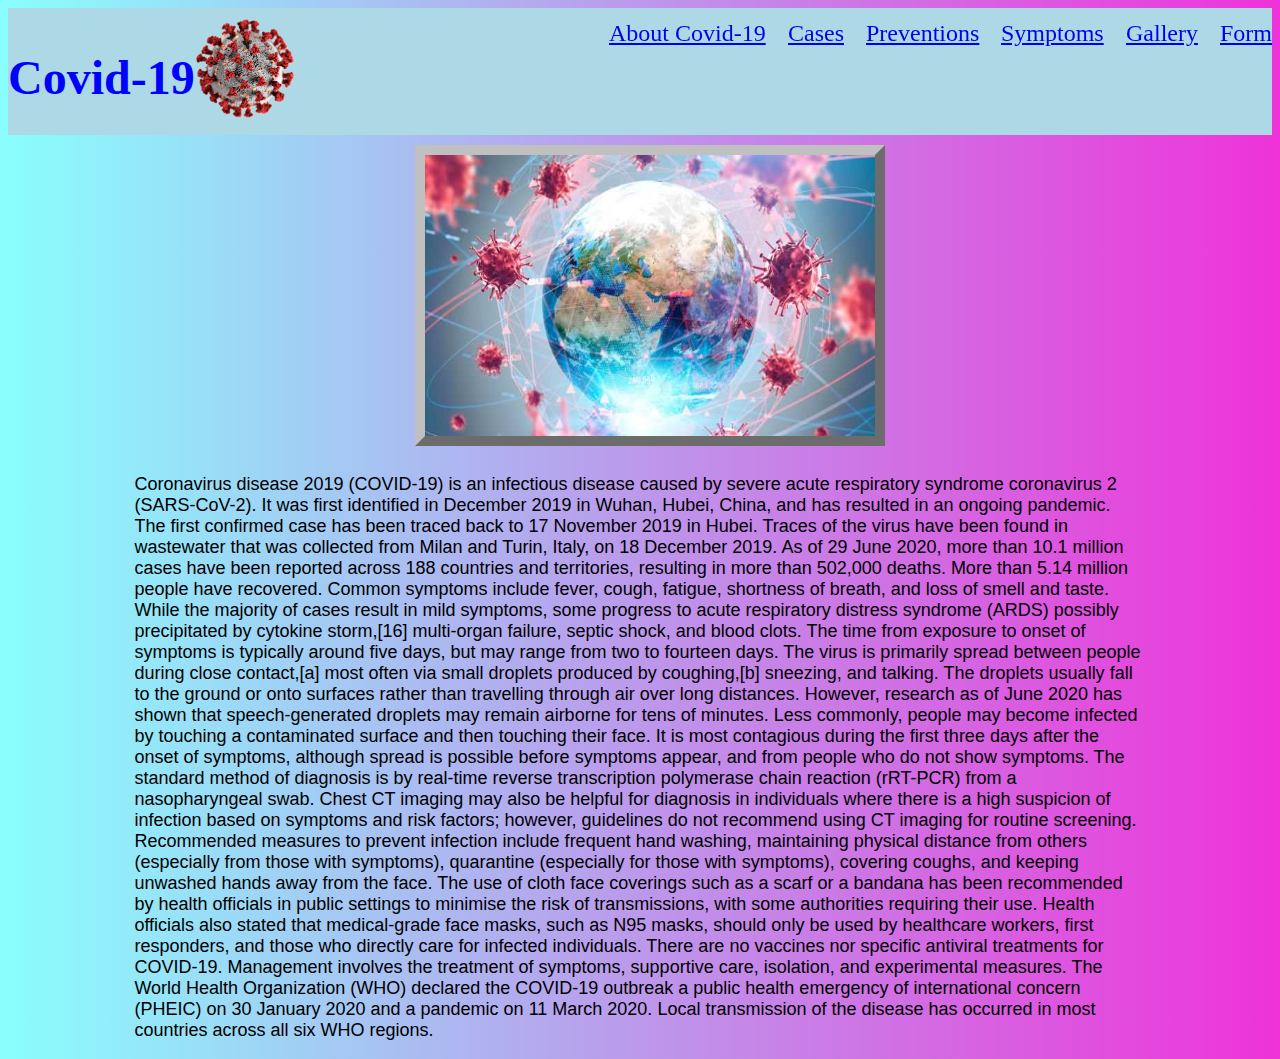
<file: index.html>
<!DOCTYPE html>
<html lang="en">

<head>
    <meta charset="UTF-8">
    <meta name="viewport" content="width=device-width, initial-scale=1.0">
    <title>Corona Virus</title>
    <link rel="icon" type="image/png" href="./favicon.png">
    <link rel="stylesheet" href="./style.css">
</head>

<body style="background: #ef32d9; background: -webkit-linear-gradient(to right, #89fffd, #ef32d9); background: linear-gradient(to right, #89fffd, #ef32d9);">

    <div style="background-color: lightblue; padding-top: 10px; padding-bottom: 20px;">
        <nav style="color: blue; font-size: x-large; text-align: right;">
            <h1 style="display: inline; float: left; ">Covid-19</h1>
            <div id="rotator">
            <img src="./covid-19.png" alt="Covid-19" style="width: 100px; float: left;">
            </div>
            <a style="margin-left: 1rem" href="./index.html" class="hvr-bounce-to-bottom">About Covid-19</a>
            <a style="margin-left: 1rem" href="./table.html" class="hvr-bounce-to-bottom">Cases</a>
            <a style="margin-left: 1rem" href="./preventions.html" class="hvr-bounce-to-bottom">Preventions</a>
            <a style="margin-left: 1rem" href="./symptoms.html" class="hvr-bounce-to-bottom">Symptoms</a>
            <a style="margin-left: 1rem" href="./gallery.html" class="hvr-bounce-to-bottom">Gallery</a>
            <a style="margin-left: 1rem" href="./form.html" class="hvr-bounce-to-bottom">Form</a> <br>
        </nav>
        <p><br><br></p>
    </div>
    <div id="f1_container">
        <div id="f1_card" class="shadow">
          <div class="front face">
            <img style="border: 10px outset silver;" width="450px" height="281px" src="./7.jpg"/>
          </div>
          <div class="back face center">
            <img style="border: 10px outset silver;" width="450px" height="281px" src="./8.jpg"/>
          </div>
        </div>
        </div>
    <div style="margin-top: 3rem; width: 80%; margin-left: 10%;">
        <p style="font-size: large;font-family: 'Gill Sans', 'Gill Sans MT', Calibri, 'Trebuchet MS', sans-serif;">
            Coronavirus disease 2019 (COVID-19) is an infectious disease caused by severe acute respiratory syndrome
            coronavirus 2 (SARS-CoV-2). It was first identified in December 2019 in Wuhan, Hubei, China, and has
            resulted in an ongoing pandemic. The first confirmed case has been traced back to 17 November 2019
            in Hubei. Traces of the virus have been found in wastewater that was collected from Milan and Turin,
            Italy, on 18 December 2019. As of 29 June 2020, more than 10.1 million cases have been reported across
            188 countries and territories, resulting in more than 502,000 deaths. More than 5.14 million people have
            recovered.

            Common symptoms include fever, cough, fatigue, shortness of breath, and loss of smell and
            taste. While the majority of cases result in mild symptoms, some progress to acute respiratory
            distress syndrome (ARDS) possibly precipitated by cytokine storm,[16] multi-organ failure, septic shock, and
            blood clots. The time from exposure to onset of symptoms is typically around five days, but may
            range from two to fourteen days.

            The virus is primarily spread between people during close contact,[a] most often via small droplets produced
            by coughing,[b] sneezing, and talking. The droplets usually fall to the ground or onto surfaces
            rather than travelling through air over long distances. However, research as of June 2020 has shown that
            speech-generated droplets may remain airborne for tens of minutes. Less commonly, people may become
            infected by touching a contaminated surface and then touching their face. It is most contagious
            during the first three days after the onset of symptoms, although spread is possible before symptoms appear,
            and from people who do not show symptoms. The standard method of diagnosis is by real-time reverse
            transcription polymerase chain reaction (rRT-PCR) from a nasopharyngeal swab. Chest CT imaging may also
            be helpful for diagnosis in individuals where there is a high suspicion of infection based on symptoms and
            risk factors; however, guidelines do not recommend using CT imaging for routine screening.

            Recommended measures to prevent infection include frequent hand washing, maintaining physical distance from
            others (especially from those with symptoms), quarantine (especially for those with symptoms), covering
            coughs, and keeping unwashed hands away from the face. The use of cloth face coverings such as a
            scarf or a bandana has been recommended by health officials in public settings to minimise the risk of
            transmissions, with some authorities requiring their use. Health officials also stated that
            medical-grade face masks, such as N95 masks, should only be used by healthcare workers, first responders,
            and those who directly care for infected individuals.

            There are no vaccines nor specific antiviral treatments for COVID-19. Management involves the treatment
            of symptoms, supportive care, isolation, and experimental measures. The World Health Organization (WHO)
            declared the COVID‑19 outbreak a public health emergency of international concern (PHEIC) on 30
            January 2020 and a pandemic on 11 March 2020. Local transmission of the disease has occurred in most
            countries across all six WHO regions.
        </p>
    </div>
</body>

</html>
</file>
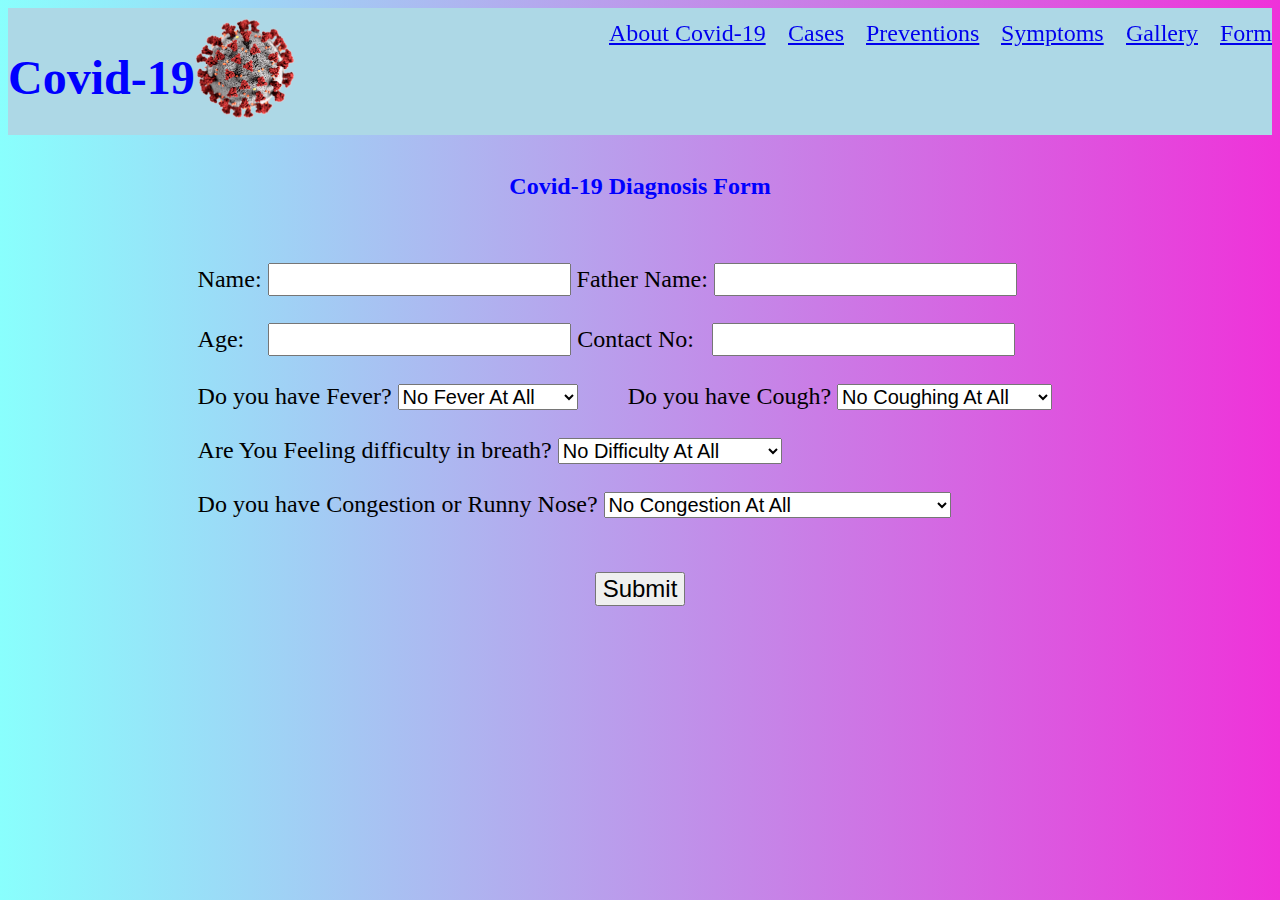
<file: form.html>
<!DOCTYPE html>
<html lang="en">

<head>
  <meta charset="UTF-8">
  <meta name="viewport" content="width=device-width, initial-scale=1.0">
  <title>Form</title>
  <link rel="icon" type="image/png" href="./favicon.png">
  <link rel="stylesheet" href="./style.css">
</head>

<body
  style="background: #ef32d9; background: -webkit-linear-gradient(to right, #89fffd, #ef32d9); background: linear-gradient(to right, #89fffd, #ef32d9);">
  <div style="background-color: lightblue; padding-top: 10px; padding-bottom: 20px;">
    <nav style="color: blue; font-size: x-large; text-align: right;">
      <h1 style="display: inline; float: left; ">Covid-19</h1>
      <div id="rotator">
        <img src="./covid-19.png" alt="Covid-19" style="width: 100px; float: left;">
      </div>
      <a style="margin-left: 1rem" href="./index.html" class="hvr-bounce-to-bottom">About Covid-19</a>
      <a style="margin-left: 1rem" href="./table.html" class="hvr-bounce-to-bottom">Cases</a>
      <a style="margin-left: 1rem" href="./preventions.html" class="hvr-bounce-to-bottom">Preventions</a>
      <a style="margin-left: 1rem" href="./symptoms.html" class="hvr-bounce-to-bottom">Symptoms</a>
      <a style="margin-left: 1rem" href="./gallery.html" class="hvr-bounce-to-bottom">Gallery</a>
      <a style="margin-left: 1rem" href="./form.html" class="hvr-bounce-to-bottom">Form</a> <br>
    </nav>
    <p><br><br></p>
  </div>
  <div style="margin-top: 3%;">
    <h2 style="text-align: center; ">Covid-19 Diagnosis Form</h2>
    <form style="width: 70%;  margin-left: 15%; margin-top: 5%; font-size: 1.5rem;">
      <div style=" display: inline; ">
        <label> Name:
          <input type="text " name="Name" style="font-size: 1.5rem; text-transform: capitalize;">
        </label>
      </div>
      <div style="display: inline;">
        <label> Father Name:
          <input type="text " name="Father Name" style="font-size: 1.5rem ;text-transform: capitalize;">
        </label>
      </div>
      <br /><br />
      <div style="display: inline;">
        <label>Age:&nbsp;&nbsp;&nbsp;
          <input type="number" name="age" style="font-size: 1.5rem; ">
        </label>
      </div>
      <div style="display: inline;">
        <label> Contact No:&nbsp;&nbsp;
          <input type="number" name="Contact" style="font-size: 1.5rem; ">
        </label>
      </div>
      <br /><br />
      <div style="display: inline;">
        <label for="fever">Do you have Fever?</label>
        <select name="fever" style="font-size: 1.25rem;">
          <option value="No">No Fever At All</option>
          <option value="mild">Low to Mild Fever</option>
          <option value="high">High Fever</option>
        </select>
      </div>

      <div style="display: inline; margin-left:5%">
        <label for="cough">Do you have Cough?</label>
        <select name="cough" style="font-size: 1.25rem;">
          <option value="No">No Coughing At All</option>
          <option value="mild">Low to Mild Coughing</option>
          <option value="high">Severe Coughing</option>
        </select>
      </div>
      <br /><br />
      <div style="display: inline;">
        <label for="breath">Are You Feeling difficulty in breath?</label>
        <select name="breath" style="font-size: 1.25rem;">
          <option value="No">No Difficulty At All</option>
          <option value="mild">A little Difficulty</option>
          <option value="high">Feeling Hard to Breath</option>
        </select>
      </div>
      <br /><br />
      <div>
        <label for="sneezing">Do you have Congestion or Runny Nose?</label>
        <select name="sneezing" style="font-size: 1.25rem;">
          <option value="No">No Congestion At All</option>
          <option value="mild">Low to Mild Sneezing</option>
          <option value="high">Too much runny Nose with Sneezing</option>
        </select>
      </div>
      <br /><br />
      <div style="text-align: center;">
        <input type="submit" style="font-family: 'Segoe UI', Tahoma, Geneva, Verdana, sans-serif; font-size: x-large;">
      </div>


    </form>
  </div>
</body>

</html>
</file>
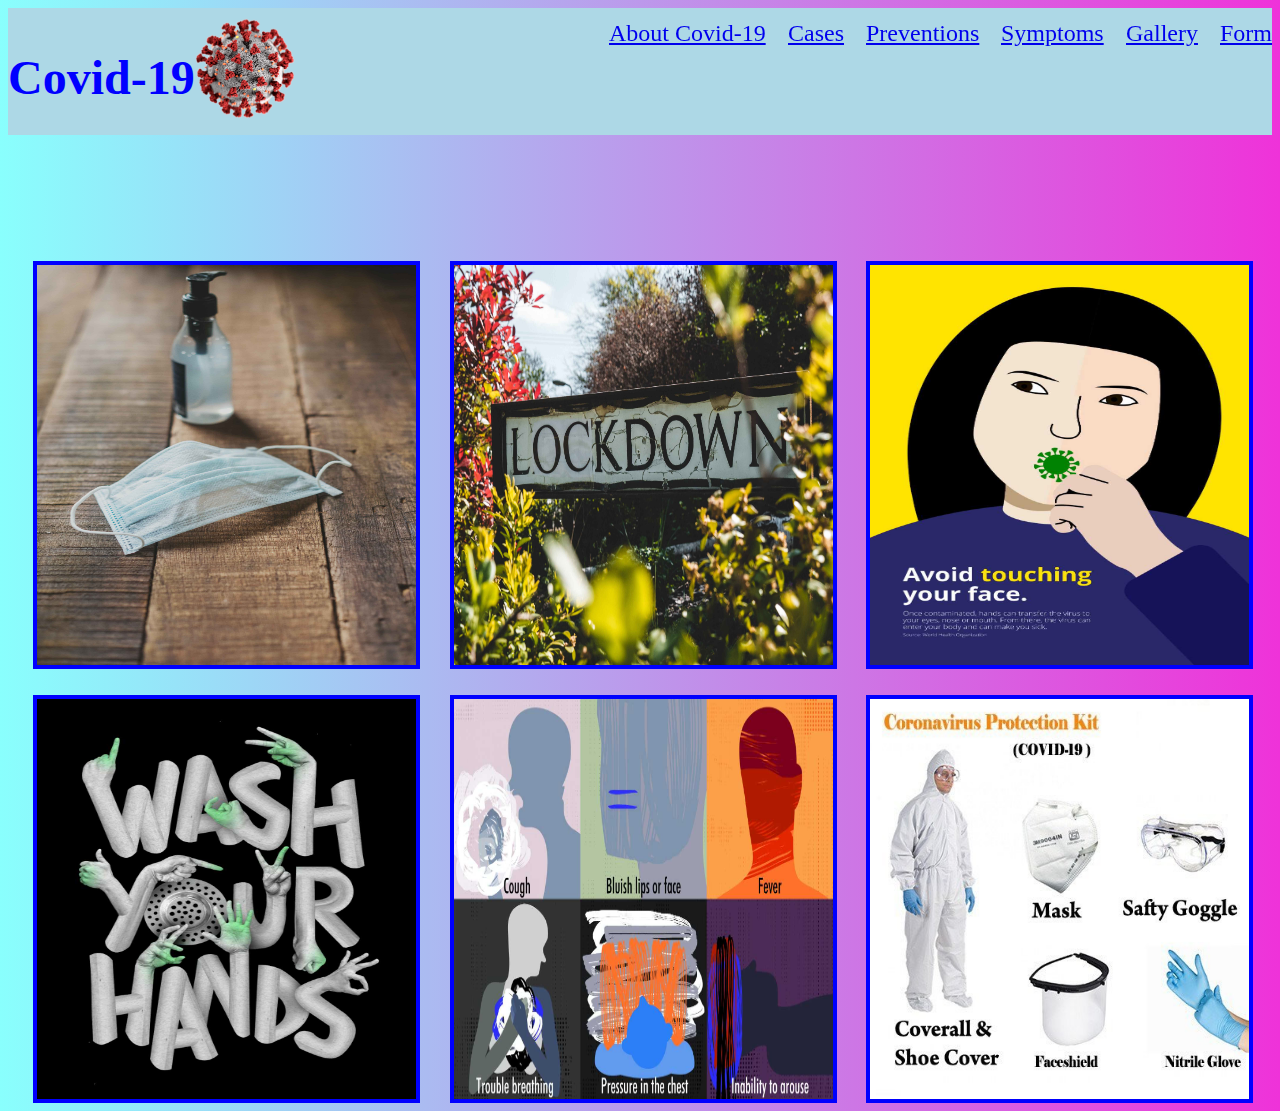
<file: gallery.html>
<!DOCTYPE html>
<html lang="en">
<head>
    <meta charset="UTF-8">
    <meta name="viewport" content="width=device-width, initial-scale=1.0">
    <title>Gallery</title>
    <link rel="icon" type="image/png" href="./favicon.png">
    <link rel="stylesheet" href="./style.css">
</head>
<body style="background: #ef32d9; background: -webkit-linear-gradient(to right, #89fffd, #ef32d9); background: linear-gradient(to right, #89fffd, #ef32d9);">
  <div style="background-color: lightblue; padding-top: 10px; padding-bottom: 20px;">
        <nav style="color: blue; font-size: x-large; text-align: right;">
          <h1 style="display: inline; float: left; ">Covid-19</h1>
          <div id="rotator">
            <img src="./covid-19.png" alt="Covid-19" style="width: 100px; float: left;">
        </div>
          <a style="margin-left: 1rem" href="./index.html" class="hvr-bounce-to-bottom">About Covid-19</a>
          <a style="margin-left: 1rem" href="./table.html" class="hvr-bounce-to-bottom">Cases</a>
          <a style="margin-left: 1rem" href="./preventions.html" class="hvr-bounce-to-bottom">Preventions</a>
          <a style="margin-left: 1rem" href="./symptoms.html" class="hvr-bounce-to-bottom">Symptoms</a>
          <a style="margin-left: 1rem" href="./gallery.html" class="hvr-bounce-to-bottom">Gallery</a>
          <a style="margin-left: 1rem" href="./form.html" class="hvr-bounce-to-bottom">Form</a> <br>
        </nav>
        <p><br><br></p>
      </div> 
      <div style="margin-top: 10%;">  
        <img src="./1.jpg" alt="mask and Sanitizer" width="30%" height="400px" style="margin-left: 2%; border: 4px solid blue;" class="hvr-buzz  ">
        <img src="./2.jpg" alt="Lockdown" width="30%" height="400px "  style="margin-left: 2%; border: 4px solid blue;" class="hvr-buzz  ">
        <img src="./3.jpg" alt="avoid touching your face" width="30%" height="400px"  style="margin-left: 2%; border: 4px solid blue;"  class="hvr-buzz  ">
        <img src="./4.jpg" alt="wash your hands" width="30%" height="400px"  style="margin-left: 2%; margin-top: 2%; border: 4px solid blue;" class="hvr-buzz  ">
        <img src="./5.jpg" alt="symptoms" width="30%" height="400px"  style="margin-left: 2%; margin-top: 2%; border: 4px solid blue;" class="hvr-buzz ">
        <img src="./6.jpg" alt="kit" width="30%" height="400px"  style="margin-left: 2%; margin-top: 2%; border: 4px solid blue;" class="hvr-buzz  ">
      
    </div>
</body>
</html>
</file>
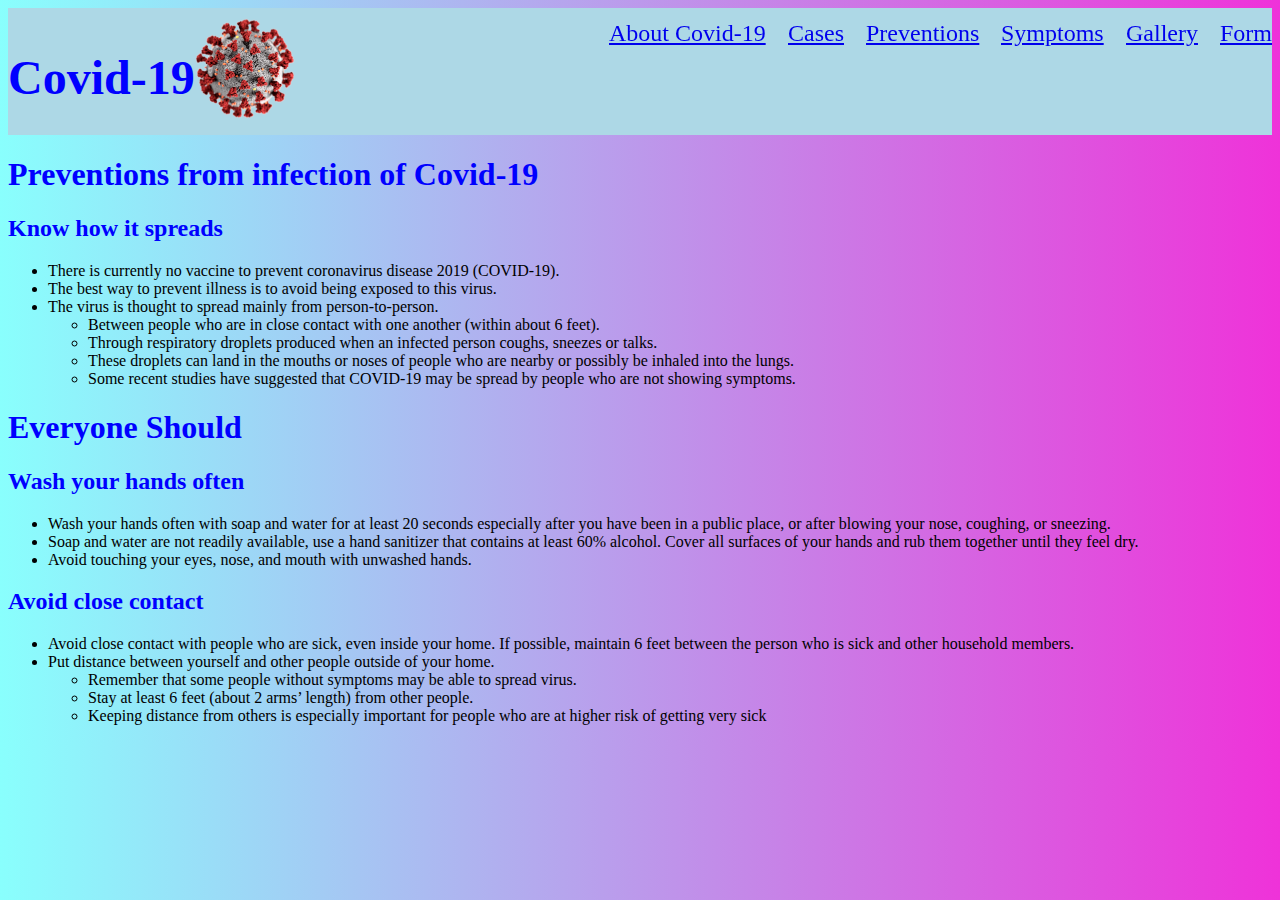
<file: preventions.html>
<!DOCTYPE html>
<html lang="en">

<head>
    <meta charset="UTF-8">
    <meta name="viewport" content="width=device-width, initial-scale=1.0">
    <title>Preventions</title>
    <link rel="icon" type="image/png" href="./favicon.png">
    <link rel="stylesheet" href="./style.css">
</head>

<body
    style="background: #ef32d9; background: -webkit-linear-gradient(to right, #89fffd, #ef32d9); background: linear-gradient(to right, #89fffd, #ef32d9);">
    <div style="background-color: lightblue; padding-top: 10px; padding-bottom: 20px;">
        <nav style="color: blue; font-size: x-large; text-align: right;">
            <h1 style="display: inline; float: left; ">Covid-19</h1>
            <div id="rotator">
                <img src="./covid-19.png" alt="Covid-19" style="width: 100px; float: left;">
            </div>
            <a style="margin-left: 1rem" href="./index.html" class="hvr-bounce-to-bottom">About Covid-19</a>
            <a style="margin-left: 1rem" href="./table.html" class="hvr-bounce-to-bottom">Cases</a>
            <a style="margin-left: 1rem" href="./preventions.html" class="hvr-bounce-to-bottom">Preventions</a>
            <a style="margin-left: 1rem" href="./symptoms.html" class="hvr-bounce-to-bottom">Symptoms</a>
            <a style="margin-left: 1rem" href="./gallery.html" class="hvr-bounce-to-bottom">Gallery</a>
            <a style="margin-left: 1rem" href="./form.html" class="hvr-bounce-to-bottom">Form</a> <br>
        </nav>
        <p><br><br></p>
    </div>
    <div>
        <h1>
            Preventions from infection of Covid-19
        </h1>
        <h2>
            Know how it spreads
        </h2>
        <ul>
            <li>There is currently no vaccine to prevent coronavirus disease 2019 (COVID-19).</li>
            <li>The best way to prevent illness is to avoid being exposed to this virus.</li>
            <li>The virus is thought to spread mainly from person-to-person.</li>
            <ul>
                <li>Between people who are in close contact with one another (within about 6 feet).</li>
                <li>Through respiratory droplets produced when an infected person coughs, sneezes or talks.</li>
                <li>These droplets can land in the mouths or noses of people who are nearby or possibly be inhaled into
                    the lungs.</li>
                <li>Some recent studies have suggested that COVID-19 may be spread by people who are not showing
                    symptoms.</li>
            </ul>
        </ul>
    </div>
    <div>

        <h1>
            Everyone Should
        </h1>
        <h2>
            Wash your hands often
        </h2>
        <ul>
            <li>Wash your hands often with soap and water for at least 20 seconds especially after you have been in a
                public place, or after blowing your nose, coughing, or sneezing.</li>
            <li>Soap and water are not readily available, use a hand sanitizer that contains at least 60% alcohol. Cover
                all surfaces of your hands and rub them together until they feel dry.</li>
            <li>Avoid touching your eyes, nose, and mouth with unwashed hands.</li>

        </ul>
    </div>
    <div>
        <h2>Avoid close contact </h2>
        <ul>
            <li>Avoid close contact with people who are sick, even inside your home. If possible, maintain 6 feet
                between the person who is sick and other household members.
            </li>
            <li>Put distance between yourself and other people outside of your home.</li>

            <ul>
                <li>Remember that some people without symptoms may be able to spread virus.</li>
                <li>Stay at least 6 feet (about 2 arms’ length) from other people.</li>
                <li>Keeping distance from others is especially important for people who are at higher risk of getting
                    very sick</li>
            </ul>
        </ul>
    </div>
</body>

</html>
</file>
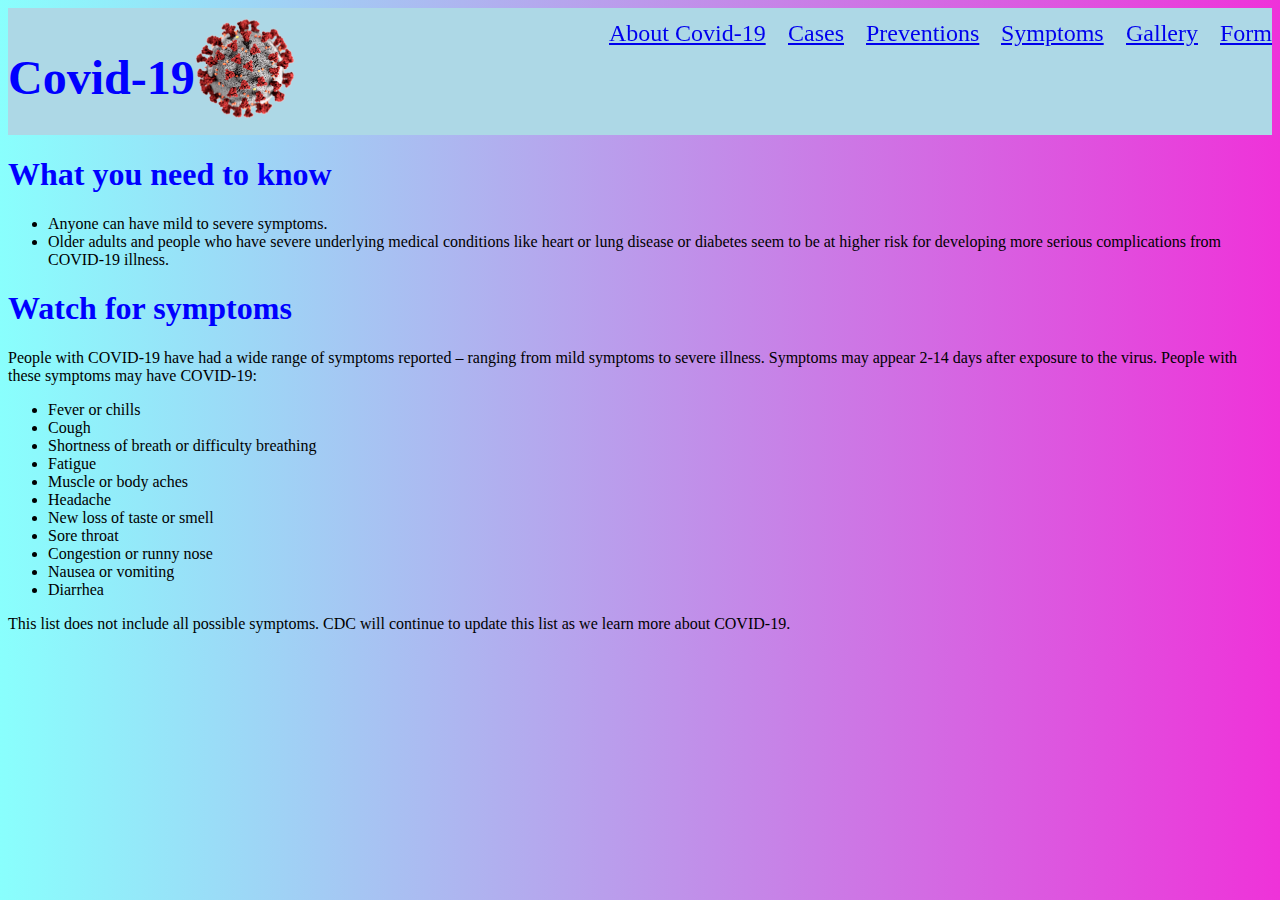
<file: symptoms.html>
<!DOCTYPE html>
<html lang="en">

<head>
    <meta charset="UTF-8">
    <meta name="viewport" content="width=device-width, initial-scale=1.0">
    <title>Symptoms</title>
    <link rel="icon" type="image/png" href="./favicon.png">
    <link rel="stylesheet" href="./style.css">
</head>

<body style="background: #ef32d9; background: -webkit-linear-gradient(to right, #89fffd, #ef32d9); background: linear-gradient(to right, #89fffd, #ef32d9);">
    <div style="background-color: lightblue; padding-top: 10px; padding-bottom: 20px;">
        <nav style="color: blue; font-size: x-large; text-align: right;">
            <h1 style="display: inline; float: left; ">Covid-19</h1>
            <div id="rotator">
                <img src="./covid-19.png" alt="Covid-19" style="width: 100px; float: left;">
            </div>
            <a style="margin-left: 1rem" href="./index.html" class="hvr-bounce-to-bottom">About Covid-19</a>
            <a style="margin-left: 1rem" href="./table.html" class="hvr-bounce-to-bottom">Cases</a>
            <a style="margin-left: 1rem" href="./preventions.html" class="hvr-bounce-to-bottom">Preventions</a>
            <a style="margin-left: 1rem" href="./symptoms.html" class="hvr-bounce-to-bottom">Symptoms</a>
            <a style="margin-left: 1rem" href="./gallery.html" class="hvr-bounce-to-bottom">Gallery</a>
            <a style="margin-left: 1rem" href="./form.html" class="hvr-bounce-to-bottom">Form</a> <br>
        </nav>
        <p><br><br></p>
    </div>
    <div>
        <h1>
            What you need to know
        </h1>
        <ul>
            <li>
                Anyone can have mild to severe symptoms.
            </li>
            <li>Older adults and people who have severe underlying medical conditions like heart or lung disease or
                diabetes seem to be at higher risk for developing more serious complications from COVID-19 illness.
            </li>
        </ul>
    </div>
    <div>
        <h1>Watch for symptoms </h1>
        <p>People with COVID-19 have had a wide range of symptoms reported – ranging from mild symptoms to severe
            illness. Symptoms may appear 2-14 days after exposure to the virus. People with these symptoms may have
            COVID-19:
        </p>
        <ul>
            <li>Fever or chills</li>
            <li>Cough</li>
            <li>Shortness of breath or difficulty breathing </li>
            <li>Fatigue</li>
            <li>Muscle or body aches</li>
            <li>Headache</li>
            <li>New loss of taste or smell</li>
            <li>Sore throat</li>
            <li>Congestion or runny nose </li>
            <li>Nausea or vomiting </li>
            <li>Diarrhea</li>
        </ul>
        <p> This list does not include all possible symptoms. CDC will continue to update this list as we learn more
            about COVID-19.</p>
    </div>
</body>

</html>
</file>
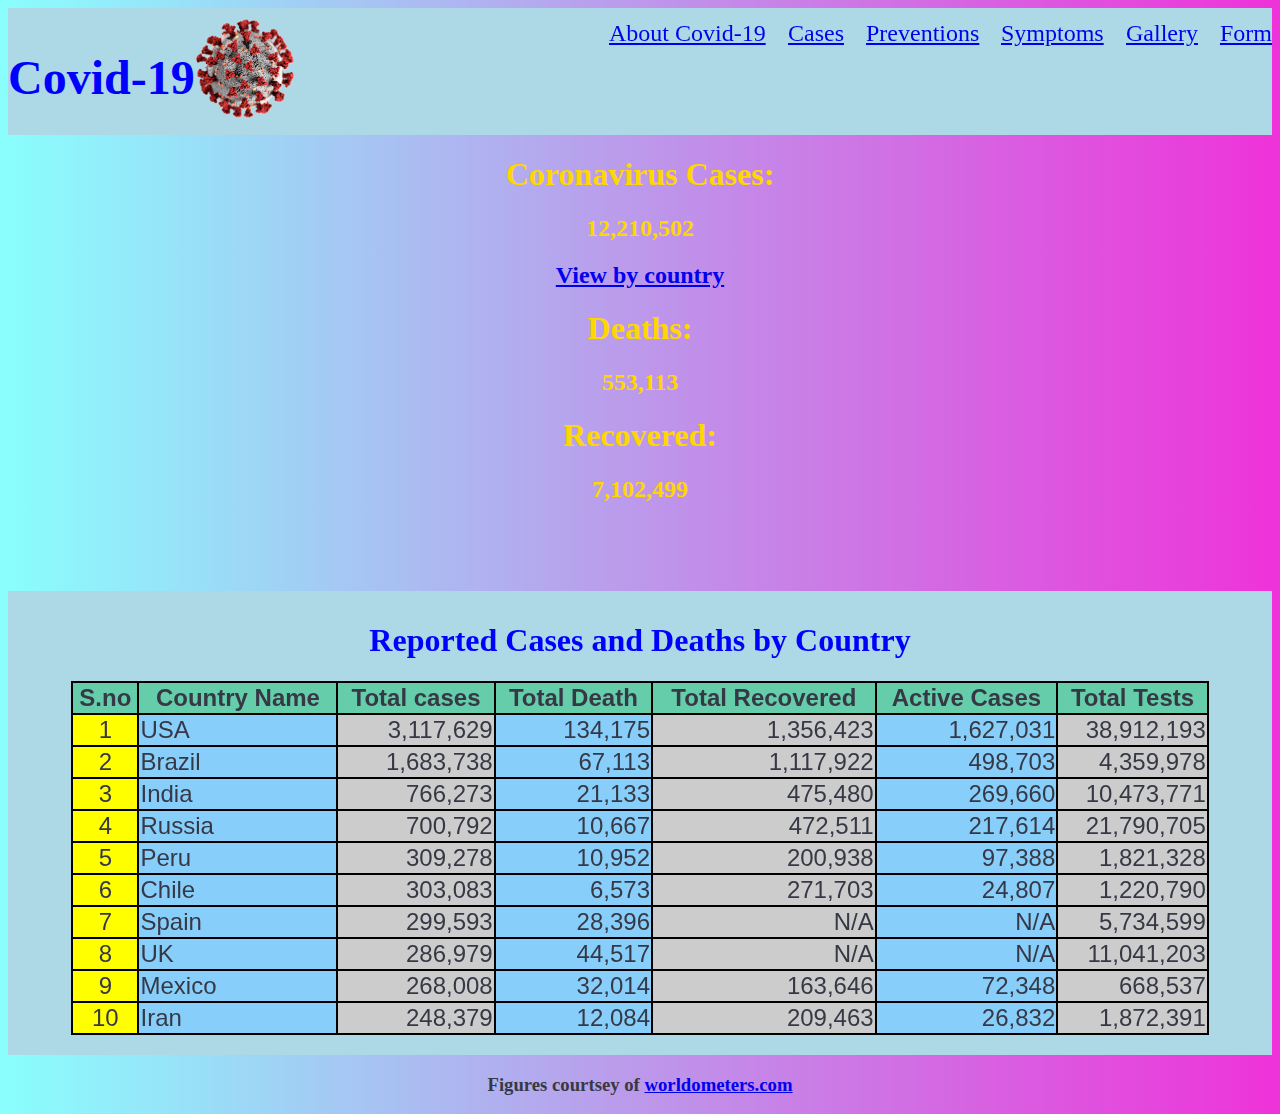
<file: table.html>
<!DOCTYPE html>
<html lang="en">

<head>
  <meta charset="UTF-8">
  <meta name="viewport" content="width=device-width, initial-scale=1.0">
  <title>Detail of Covid-19 cases</title>
  <link rel="icon" type="image/png" href="./favicon.png">
  <link rel="stylesheet" href="./style.css">
  <style>
    table {
      font-family: noto sans, sans-serif;
      font-size: 1.5rem;
      text-align: right;
    }

    th {
      text-align: center;
      box-sizing: content-box;
    }

    body {
      color: #363945;
      background-color: cornsilk;
      background-size: cover;
    }

    table tr:hover {
      background-color: rgb(255, 0, 255);
    }
    table th{
      background-color: mediumaquamarine;
    }
    table td:hover {
      background-color: hotpink;
      color: navajowhite;
    }
    col:first-child {
      background: #FF0
    }
    col:nth-child(2n+3) {
      background: #CCC
    }
    col:nth-child(2n+2) {
      background-color: lightskyblue
    }
  </style>
</head>

<body style="background: #ef32d9; background: -webkit-linear-gradient(to right, #89fffd, #ef32d9); background: linear-gradient(to right, #89fffd, #ef32d9);">
  
  <div style="background-color:lightblue; padding-top: 10px; padding-bottom: 20px;">
    <nav style="color: blue; font-size: x-large; text-align: right;">
      <h1 style=" float: left; ">Covid-19</h1>
      <div id="rotator">
        <img src="./covid-19.png" alt="Covid-19" style="width: 100px; float: left;">
    </div>
      <a style="margin-left: 1rem" href="./index.html" class="hvr-bounce-to-bottom">About Covid-19</a>
            <a style="margin-left: 1rem" href="./table.html" class="hvr-bounce-to-bottom">Cases</a>
            <a style="margin-left: 1rem" href="./preventions.html" class="hvr-bounce-to-bottom">Preventions</a>
            <a style="margin-left: 1rem" href="./symptoms.html" class="hvr-bounce-to-bottom">Symptoms</a>
            <a style="margin-left: 1rem" href="./gallery.html" class="hvr-bounce-to-bottom">Gallery</a>
            <a style="margin-left: 1rem" href="./form.html" class="hvr-bounce-to-bottom">Form</a> <br>
    </nav>
    <p><br><br></p>
  </div>
  <div class="color1" style="text-align: center; display: block; " > 
    <h1 >Coronavirus Cases:  </h1>
    <h2>12,210,502 </h2>
    <a style=" font-weight: bold; font-size: 1.5rem;" href="#link">View by country </a>
    <h1>Deaths:  </h1>
    <h2>553,113 </h2>
    <h1>Recovered:  </h1>
    <h2>7,102,499 </h2>
    </div>
  <div id="link" style="background-color: lightblue; padding-top: 10px; padding-bottom: 20px;" class=" main hvr-radial-out">
    <h1 style="text-align: center;">
      Reported Cases and Deaths by Country
    </h1>
    <table style="border: 2px solid black; border-collapse: collapse; width: 90%; margin-left: 5%;" >
      <col><col><col><col><col><col><col>
      <tr>

        <th style="border: 2px solid black; ">
          S.no
        </th>
        <th style="border: 2px solid black;">
          Country Name
        </th>
        <th style="border: 2px solid black; ">
          Total cases
        </th>
        <th style="border: 2px solid black; ">
          Total Death
        </th>
        <th style="border: 2px solid black; ;">
          Total Recovered
        </th>
        <th style="border: 2px solid black; ">
          Active Cases
        </th>
        <th style="border: 2px solid black; ">
          Total Tests
        </th>
      </tr>

      <tr>
        <td style="border: 2px solid black; text-align: center;">
          1
        </td>
        <td style="border: 2px solid black; text-align: left; ">
          USA
        </td>
        <td style="border: 2px solid black; ">
          3,117,629
        </td>
        <td style="border: 2px solid black; ">
          134,175
        </td>
        <td style="border: 2px solid black; ">
          1,356,423
        </td>
        <td style="border: 2px solid black; ">
          1,627,031
        </td>
        <td style="border: 2px solid black; ">
          38,912,193
        </td>
      </tr>

      <tr>
        <td style="border: 2px solid black; text-align: center;">
          2
        </td>
        <td style="border: 2px solid black; text-align: left; ">
          Brazil
        </td>
        <td style="border: 2px solid black; ">
          1,683,738
        </td>
        <td style="border: 2px solid black; ">
          67,113
        </td>
        <td style="border: 2px solid black; ">
          1,117,922
        </td>
        <td style="border: 2px solid black; ">
          498,703
        </td>
        <td style="border: 2px solid black; ">
          4,359,978
        </td>
      </tr>

      <tr>
        <td style="border: 2px solid black; text-align: center;">
          3
        </td>
        <td style="border: 2px solid black; text-align: left;">
          India
        </td>
        <td style="border: 2px solid black; ">
          766,273
        </td>
        <td style="border: 2px solid black; ">
          21,133
        </td>
        <td style="border: 2px solid black; ">
          475,480
        </td>
        <td style="border: 2px solid black; ">
          269,660
        </td>
        <td style="border: 2px solid black; ">
          10,473,771
        </td>
      </tr>

      <tr>
        <td style="border: 2px solid black; text-align: center;">
          4
        </td>
        <td style="border: 2px solid black; text-align: left;">
         Russia
        </td>
        <td style="border: 2px solid black; ">
          700,792
        </td>
        <td style="border: 2px solid black; ">
          10,667
        </td>
        <td style="border: 2px solid black; ">
          472,511
        </td>
        <td style="border: 2px solid black; ">
          217,614
        </td>
        <td style="border: 2px solid black; ">
          21,790,705
        </td>
      </tr>

      <tr>
        <td style="border: 2px solid black; text-align: center;">
          5
        </td>
        <td style="border: 2px solid black; text-align: left;">
          Peru
        </td>
        <td style="border: 2px solid black; ">
          309,278
        </td>
        <td style="border: 2px solid black; ">
          10,952
        </td>
        <td style="border: 2px solid black; ">
          200,938
        </td>
        <td style="border: 2px solid black; ">
          97,388
        </td>
        <td style="border: 2px solid black; ">
          1,821,328
        </td>
      </tr>

      <tr>
        <td style="border: 2px solid black; text-align: center;">
          6
        </td>
        <td style="border: 2px solid black; text-align: left;">
          Chile
        </td>
        <td style="border: 2px solid black; ">
          303,083
        </td>
        <td style="border: 2px solid black; ">
          6,573
        </td>
        <td style="border: 2px solid black; ">
          271,703
        </td>
        <td style="border: 2px solid black; ">
          24,807
        </td>
        <td style="border: 2px solid black; ">
          1,220,790
        </td>
      </tr>

      <tr>
        <td style="border: 2px solid black; text-align: center;">
          7
        </td>
        <td style="border: 2px solid black; text-align: left;">
          Spain
        </td>
        <td style="border: 2px solid black; ">
          299,593
        </td>
        <td style="border: 2px solid black; ">
          28,396
        </td>
        <td style="border: 2px solid black; ">
          N/A
        </td>
        <td style="border: 2px solid black; ">
          N/A
        </td>
        <td style="border: 2px solid black; ">
          5,734,599
        </td>
      </tr>


      <tr>
        <td style="border: 2px solid black; text-align: center;">
          8
        </td>
        <td style="border: 2px solid black; text-align: left;">
          UK
        </td>
        <td style="border: 2px solid black; ">
          286,979
        </td>
        <td style="border: 2px solid black; ">
          44,517
        </td>
        <td style="border: 2px solid black; ">
          N/A
        </td>
        <td style="border: 2px solid black; ">
          N/A	
        </td>
        <td style="border: 2px solid black; ">
          11,041,203
        </td>
      </tr>

      <tr>
        <td style="border: 2px solid black; text-align: center;">
          9
        </td>
        <td style="border: 2px solid black; text-align: left;">
          Mexico
        </td>
        <td style="border: 2px solid black; ">
          268,008
        </td>
        <td style="border: 2px solid black; ">
          32,014
        </td>
        <td style="border: 2px solid black; ">
          163,646
        </td>
        <td style="border: 2px solid black; ">
          72,348
        </td>
        <td style="border: 2px solid black; ">
          668,537
        </td>
      </tr>

      <tr>
        <td style="border: 2px solid black; text-align: center;">
          10
        </td>
        <td style="border: 2px solid black; text-align: left;">
          Iran
        </td>
        <td style="border: 2px solid black; ">
          248,379
        </td>
        <td style="border: 2px solid black; ">
          12,084
        </td>
        <td style="border: 2px solid black; ">
          209,463
        </td>
        <td style="border: 2px solid black; ">
          26,832
        </td>
        <td style="border: 2px solid black; ">
          1,872,391
        </td>
      </tr>


    </table>
  </div>
  <h3 style="text-align: center;">
    Figures courtsey of <a href= "https://www.worldometers.info/coronavirus" >worldometers.com</a>
  </h3>
</body>

</html>
</file>
<file: style.css>
h1,h2 {
   color: blue;
}
.hvr-bounce-to-bottom {
   display: inline-block;
   vertical-align: middle;
   -webkit-transform: perspective(1px) translateZ(0);
   transform: perspective(1px) translateZ(0);
   box-shadow: 0 0 1px rgba(0, 0, 0, 0);
   position: relative;
   -webkit-transition-property: color;
   transition-property: color;
   -webkit-transition-duration: 0.5s;
   transition-duration: 0.5s;
 }
 .hvr-bounce-to-bottom:before {
   content: "";
   position: absolute;
   z-index: -1;
   top: 0;
   left: 0;
   right: 0;
   bottom: 0;
   background: black;
   -webkit-transform: scaleY(0);
   transform: scaleY(0);
   -webkit-transform-origin: 50% 0;
   transform-origin: 50% 0;
   -webkit-transition-property: transform;
   transition-property: transform;
   -webkit-transition-duration: 0.5s;
   transition-duration: 0.5s;
   -webkit-transition-timing-function: ease-out;
   transition-timing-function: ease-out;
 }
 .hvr-bounce-to-bottom:hover, .hvr-bounce-to-bottom:focus, .hvr-bounce-to-bottom:active {
   color: white;
 }
 .hvr-bounce-to-bottom:hover:before, .hvr-bounce-to-bottom:focus:before, .hvr-bounce-to-bottom:active:before {
   -webkit-transform: scaleY(1);
   transform: scaleY(1);
   -webkit-transition-timing-function: cubic-bezier(0.52, 1.64, 0.37, 0.66);
   transition-timing-function: cubic-bezier(0.52, 1.64, 0.37, 0.66);
 }
 

  /* Buzz */
  @-webkit-keyframes hvr-buzz {
   50% {
     -webkit-transform: translateX(3px) rotate(2deg);
     transform: translateX(3px) rotate(2deg);
   }
   100% {
     -webkit-transform: translateX(-3px) rotate(-2deg);
     transform: translateX(-3px) rotate(-2deg);
   }
 }
 @keyframes hvr-buzz {
   50% {
     -webkit-transform: translateX(3px) rotate(2deg);
     transform: translateX(3px) rotate(2deg);
   }
   100% {
     -webkit-transform: translateX(-3px) rotate(-2deg);
     transform: translateX(-3px) rotate(-2deg);
   }
 }
 .hvr-buzz {
   display: inline-block;
   vertical-align: middle;
   -webkit-transform: perspective(1px) translateZ(0);
   transform: perspective(1px) translateZ(0);
   box-shadow: 0 0 1px rgba(0, 0, 0, 0);
 }
 .hvr-buzz:hover, .hvr-buzz:focus, .hvr-buzz:active {
   -webkit-animation-name: hvr-buzz;
   animation-name: hvr-buzz;
   -webkit-animation-duration: 0.15s;
   animation-duration: 0.15s;
   -webkit-animation-timing-function: linear;
   animation-timing-function: linear;
   -webkit-animation-iteration-count: infinite;
   animation-iteration-count: infinite;
 }
 
 /* Buzz Out */
 @-webkit-keyframes hvr-buzz-out {
   10% {
     -webkit-transform: translateX(3px) rotate(2deg);
     transform: translateX(3px) rotate(2deg);
   }
   20% {
     -webkit-transform: translateX(-3px) rotate(-2deg);
     transform: translateX(-3px) rotate(-2deg);
   }
   30% {
     -webkit-transform: translateX(3px) rotate(2deg);
     transform: translateX(3px) rotate(2deg);
   }
   40% {
     -webkit-transform: translateX(-3px) rotate(-2deg);
     transform: translateX(-3px) rotate(-2deg);
   }
   50% {
     -webkit-transform: translateX(2px) rotate(1deg);
     transform: translateX(2px) rotate(1deg);
   }
   60% {
     -webkit-transform: translateX(-2px) rotate(-1deg);
     transform: translateX(-2px) rotate(-1deg);
   }
   70% {
     -webkit-transform: translateX(2px) rotate(1deg);
     transform: translateX(2px) rotate(1deg);
   }
   80% {
     -webkit-transform: translateX(-2px) rotate(-1deg);
     transform: translateX(-2px) rotate(-1deg);
   }
   90% {
     -webkit-transform: translateX(1px) rotate(0);
     transform: translateX(1px) rotate(0);
   }
   100% {
     -webkit-transform: translateX(-1px) rotate(0);
     transform: translateX(-1px) rotate(0);
   }
 }
 @keyframes hvr-buzz-out {
   10% {
     -webkit-transform: translateX(3px) rotate(2deg);
     transform: translateX(3px) rotate(2deg);
   }
   20% {
     -webkit-transform: translateX(-3px) rotate(-2deg);
     transform: translateX(-3px) rotate(-2deg);
   }
   30% {
     -webkit-transform: translateX(3px) rotate(2deg);
     transform: translateX(3px) rotate(2deg);
   }
   40% {
     -webkit-transform: translateX(-3px) rotate(-2deg);
     transform: translateX(-3px) rotate(-2deg);
   }
   50% {
     -webkit-transform: translateX(2px) rotate(1deg);
     transform: translateX(2px) rotate(1deg);
   }
   60% {
     -webkit-transform: translateX(-2px) rotate(-1deg);
     transform: translateX(-2px) rotate(-1deg);
   }
   70% {
     -webkit-transform: translateX(2px) rotate(1deg);
     transform: translateX(2px) rotate(1deg);
   }
   80% {
     -webkit-transform: translateX(-2px) rotate(-1deg);
     transform: translateX(-2px) rotate(-1deg);
   }
   90% {
     -webkit-transform: translateX(1px) rotate(0);
     transform: translateX(1px) rotate(0);
   }
   100% {
     -webkit-transform: translateX(-1px) rotate(0);
     transform: translateX(-1px) rotate(0);
   }
 }
 .hvr-buzz-out {
   display: inline-block;
   vertical-align: middle;
   -webkit-transform: perspective(1px) translateZ(0);
   transform: perspective(1px) translateZ(0);
   box-shadow: 0 0 1px rgba(0, 0, 0, 0);
 }
 .hvr-buzz-out:hover, .hvr-buzz-out:focus, .hvr-buzz-out:active {
   -webkit-animation-name: hvr-buzz-out;
   animation-name: hvr-buzz-out;
   -webkit-animation-duration: 0.75s;
   animation-duration: 0.75s;
   -webkit-animation-timing-function: linear;
   animation-timing-function: linear;
   -webkit-animation-iteration-count: 1;
   animation-iteration-count: 1;}

  .hvr-skew {
   display: inline-block;
   vertical-align: middle;
   -webkit-transform: perspective(1px) translateZ(0);
   transform: perspective(1px) translateZ(0);
   box-shadow: 0 0 1px rgba(0, 0, 0, 0);
   -webkit-transition-duration: 0.3s;
   transition-duration: 0.3s;
   -webkit-transition-property: transform;
   transition-property: transform;
 }
 .hvr-skew:hover, .hvr-skew:focus, .hvr-skew:active {
   -webkit-transform: skew(-10deg);
   transform: skew(-10deg);
 }
 
 /* Skew Forward */
 .hvr-skew-forward {
   display: inline-block;
   vertical-align: middle;
   -webkit-transform: perspective(1px) translateZ(0);
   transform: perspective(1px) translateZ(0);
   box-shadow: 0 0 1px rgba(0, 0, 0, 0);
   -webkit-transition-duration: 0.3s;
   transition-duration: 0.3s;
   -webkit-transition-property: transform;
   transition-property: transform;
   -webkit-transform-origin: 0 100%;
   transform-origin: 0 100%;
 }
 .hvr-skew-forward:hover, .hvr-skew-forward:focus, .hvr-skew-forward:active {
   -webkit-transform: skew(-10deg);
   transform: skew(-10deg);
 }
 
 /* Skew Backward */
 .hvr-skew-backward {
   display: inline-block;
   vertical-align: middle;
   -webkit-transform: perspective(1px) translateZ(0);
   transform: perspective(1px) translateZ(0);
   box-shadow: 0 0 1px rgba(0, 0, 0, 0);
   -webkit-transition-duration: 0.3s;
   transition-duration: 0.3s;
   -webkit-transition-property: transform;
   transition-property: transform;
   -webkit-transform-origin: 0 100%;
   transform-origin: 0 100%;
 }
 .hvr-skew-backward:hover, .hvr-skew-backward:focus, .hvr-skew-backward:active {
   -webkit-transform: skew(10deg);
   transform: skew(10deg);
 }
 @-webkit-keyframes hvr-icon-hang {
   0% {
     -webkit-transform: translateY(6px);
     transform: translateY(6px);
   }
   50% {
     -webkit-transform: translateY(2px);
     transform: translateY(2px);
   }
   100% {
     -webkit-transform: translateY(6px);
     transform: translateY(6px);
   }
 }
 @keyframes hvr-icon-hang {
   0% {
     -webkit-transform: translateY(6px);
     transform: translateY(6px);
   }
   50% {
     -webkit-transform: translateY(2px);
     transform: translateY(2px);
   }
   100% {
     -webkit-transform: translateY(6px);
     transform: translateY(6px);
   }
 }
 @-webkit-keyframes hvr-icon-hang-sink {
   100% {
     -webkit-transform: translateY(6px);
     transform: translateY(6px);
   }
 }
 @keyframes hvr-icon-hang-sink {
   100% {
     -webkit-transform: translateY(6px);
     transform: translateY(6px);
   }
 }
 .hvr-icon-hang {
   display: inline-block;
   vertical-align: middle;
   -webkit-transform: perspective(1px) translateZ(0);
   transform: perspective(1px) translateZ(0);
   box-shadow: 0 0 1px rgba(0, 0, 0, 0);
   -webkit-transition-duration: 0.3s;
   transition-duration: 0.3s;
 }
 .hvr-icon-hang .hvr-icon {
   -webkit-transform: translateZ(0);
   transform: translateZ(0);
 }
 .hvr-icon-hang:hover .hvr-icon, .hvr-icon-hang:focus .hvr-icon, .hvr-icon-hang:active .hvr-icon {
   -webkit-animation-name: hvr-icon-hang-sink, hvr-icon-hang;
   animation-name: hvr-icon-hang-sink, hvr-icon-hang;
   -webkit-animation-duration: .3s, 1.5s;
   animation-duration: .3s, 1.5s;
   -webkit-animation-delay: 0s, .3s;
   animation-delay: 0s, .3s;
   -webkit-animation-timing-function: ease-out, ease-in-out;
   animation-timing-function: ease-out, ease-in-out;
   -webkit-animation-iteration-count: 1, infinite;
   animation-iteration-count: 1, infinite;
   -webkit-animation-fill-mode: forwards;
   animation-fill-mode: forwards;
   -webkit-animation-direction: normal, alternate;
   animation-direction: normal, alternate;
 }
 .hvr-radial-out {
   display: inline-block;
   vertical-align: middle;
   -webkit-transform: perspective(1px) translateZ(0);
   transform: perspective(1px) translateZ(0);
   box-shadow: 0 0 1px rgba(0, 0, 0, 0);
   position: relative;
   overflow: hidden;
   background: #e1e1e1;
   -webkit-transition-property: color;
   transition-property: color;
   -webkit-transition-duration: 0.3s;
   transition-duration: 0.3s;
 }
 .hvr-radial-out:before {
   content: "";
   position: absolute;
   z-index: -1;
   top: 0;
   left: 0;
   right: 0;
   bottom: 0;
   background: #2098D1;
   border-radius: 100%;
   -webkit-transform: scale(0);
   transform: scale(0);
   -webkit-transition-property: transform;
   transition-property: transform;
   -webkit-transition-duration: 0.3s;
   transition-duration: 0.3s;
   -webkit-transition-timing-function: ease-out;
   transition-timing-function: ease-out;
 }
 .hvr-radial-out:hover, .hvr-radial-out:focus, .hvr-radial-out:active {
   color:black;
 }
 .hvr-radial-out:hover:before, .hvr-radial-out:focus:before, .hvr-radial-out:active:before {
   -webkit-transform: scale(2);
   transform: scale(2);
 }
 
 /* Radial In */
 .hvr-radial-in {
   display: inline-block;
   vertical-align: middle;
   -webkit-transform: perspective(1px) translateZ(0);
   transform: perspective(1px) translateZ(0);
   box-shadow: 0 0 1px rgba(0, 0, 0, 0);
   position: relative;
   overflow: hidden;
   background: #2098D1;
   -webkit-transition-property: color;
   transition-property: color;
   -webkit-transition-duration: 0.3s;
   transition-duration: 0.3s;
 }
 .hvr-radial-in:before {
   content: "";
   position: absolute;
   z-index: -1;
   top: 0;
   left: 0;
   right: 0;
   bottom: 0;
   background: #e1e1e1;
   border-radius: 100%;
   -webkit-transform: scale(2);
   transform: scale(2);
   -webkit-transition-property: transform;
   transition-property: transform;
   -webkit-transition-duration: 0.3s;
   transition-duration: 0.3s;
   -webkit-transition-timing-function: ease-out;
   transition-timing-function: ease-out;
 }
 .hvr-radial-in:hover, .hvr-radial-in:focus, .hvr-radial-in:active {
   color: white;
 }
 .hvr-radial-in:hover:before, .hvr-radial-in:focus:before, .hvr-radial-in:active:before {
   -webkit-transform: scale(0);
   transform: scale(0);
 }
 .main{
    padding-bottom: 7%;
    display: block;
    margin-top: 7%;

 }
 input{
    font-family: cursive;
 }
.color1 h1,
.color1 h2{
   color: gold;
}
#rotator img {
  -webkit-transition: all 1s ease-in-out;
  -moz-transition: all 1s ease-in-out;
  -o-transition: all 1s ease-in-out;
  -ms-transition: all 1s ease-in-out;
  }
  
  #rotator img:hover {
  -webkit-transform: rotate(360deg);
  -moz-transform: rotate(360deg);
  -o-transform: rotate(360deg);
  -ms-transform: rotate(360deg);
  }
  #f1_container {
    position: relative;
    margin: 10px auto;
    width: 450px;
    height: 281px;
    z-index: 1;
  }
  #f1_container {
    perspective: 1000;
  }
  #f1_card {
    width: 100%;
    height: 100%;
    transform-style: preserve-3d;
    transition: all 1.0s linear;
  }
  #f1_container:hover #f1_card {
    transform: rotateY(180deg);
    
  }
  .face {
    position: absolute;
    width: 100%;
    height: 100%;
    backface-visibility: hidden;
   
  }
  .face.back {
    display: block;
    transform: rotateY(180deg);
    color: white;
    text-align: center;
    background-color: #aaa;
  }
</file>
